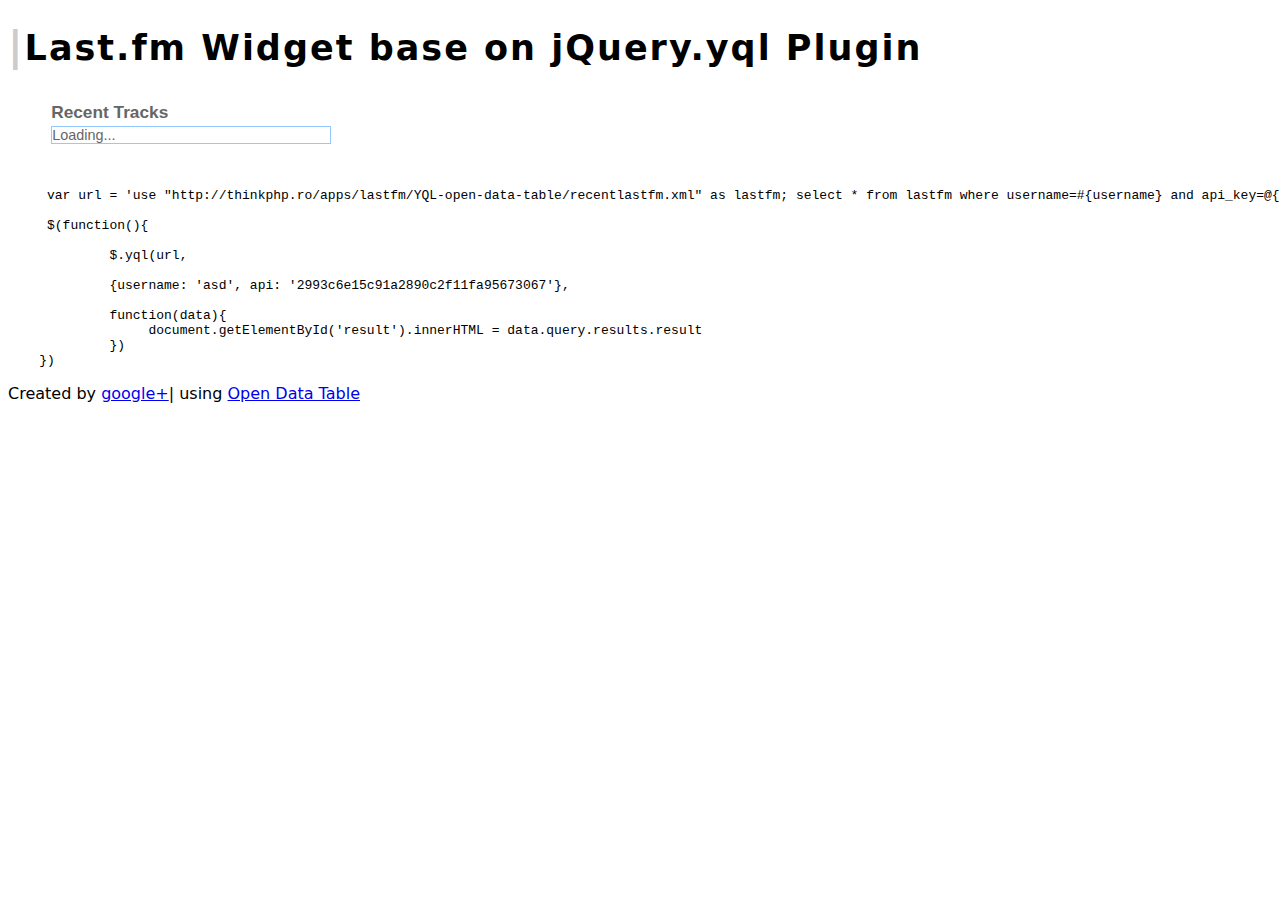
<file: jQuery-YQL/index.html>
<!DOCTYPE HTML PUBLIC "-//W3C//DTD HTML 4.01//EN" "http://www.w3.org/TR/html4/strict.dtd">
<html>
<head>
   <meta http-equiv="Content-Type" content="text/html;charset=UTF-8" />
   <title>Last.fm Badge using YQL Open Data Table and Plugin jQuery.yql</title>
   <link rel="stylesheet" type="text/css" href="lastfm.css" />
   <style type="text/css">
 h1,h2,h3,body { font-family:'gill sans','dejavu sans',verdana,sans-serif; }
   h1 {
      font-weight:bold;
      font-size:35px;
      letter-spacing: 2px;
      color:#000;
      margin-bottom:0;
      position:relative;    
    }
    h1 b {
      color:#ccc;
      font-size: 40px
    }
   </style> 
</head>
<body>
<h1><b>|</b>Last.fm Widget base on jQuery.yql Plugin</h1>
<div class="lastFM">
<div class="lastFMHeader">Recent Tracks</div>
<div id="result" class="lastFMBody recenttracks">Loading...</div>
</div>
   <script type="text/javascript" src="https://www.google.com/jsapi"></script>
   <script type="text/javascript">google.load("jquery", "1.7.1");</script>
   <script type="text/javascript" src="jQuery.yql.js"></script>
   <script type="text/javascript">

         var url = 'use "http://thinkphp.ro/apps/lastfm/YQL-open-data-table/recentlastfm.xml" as lastfm; select * from lastfm where username=#{username} and api_key=#{api}'

         $(function(){

             $.yql(url, 

             {username: 'asd', api: '2993c6e15c91a2890c2f11fa95673067'},

             function(data){
                  document.getElementById('result').innerHTML = data.query.results.result
             })
         }) 

   </script>
<pre><code>
     var url = 'use "http://thinkphp.ro/apps/lastfm/YQL-open-data-table/recentlastfm.xml" as lastfm; select * from lastfm where username=#{username} and api_key=@{api}'

     $(function(){

             $.yql(url, 

             {username: 'asd', api: '2993c6e15c91a2890c2f11fa95673067'},

             function(data){
                  document.getElementById('result').innerHTML = data.query.results.result
             })
    }) 
</code></pre>
<div id="ft"><p>Created by <a href="http://thinkphp.ro/+">google+</a>| using <a href="http://thinkphp.ro/apps/lastfm/YQL-open-data-table/recentlastfm.xml">Open Data Table</a></p></div>
</body>
</html>
</file>
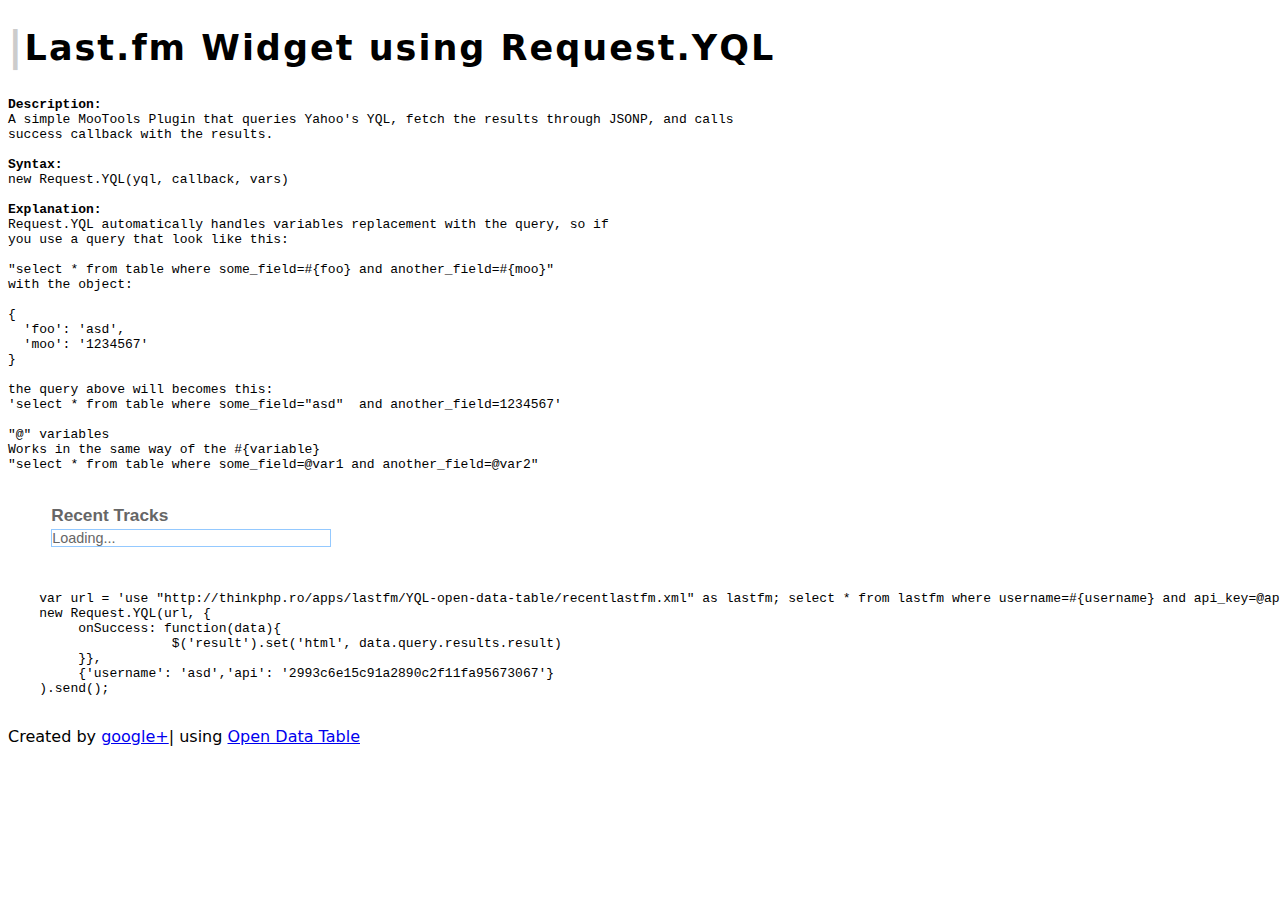
<file: MooTools-YQL/index.html>
<!DOCTYPE HTML PUBLIC "-//W3C//DTD HTML 4.01//EN" "http://www.w3.org/TR/html4/strict.dtd">
<html>
<head>
   <meta http-equiv="Content-Type" content="text/html;charset=UTF-8" />
   <title>Last.fm Badge using using Request.YQL</title>
   <link rel="stylesheet" type="text/css" href="lastfm.css" />
   <style type="text/css">
 h1,h2,h3,body { font-family:'gill sans','dejavu sans',verdana,sans-serif; }
   h1 {
      font-weight:bold;
      font-size:35px;
      letter-spacing: 2px;
      color:#000;
      margin-bottom:0;
      position:relative;    
    }
    h1 b {
      color:#ccc;
      font-size: 40px
    }
   </style> 
</head>
<body>
<h1><b>|</b>Last.fm Widget using Request.YQL</h1>
<pre><code>
<b>Description:</b>
A simple MooTools Plugin that queries Yahoo's YQL, fetch the results through JSONP, and calls 
success callback with the results.

<b>Syntax:</b>
new Request.YQL(yql, callback, vars)

<b>Explanation:</b>
Request.YQL automatically handles variables replacement with the query, so if
you use a query that look like this:

"select * from table where some_field=#{foo} and another_field=#{moo}"
with the object:

{
  'foo': 'asd',
  'moo': '1234567'
}

the query above will becomes this:
'select * from table where some_field="asd"  and another_field=1234567'

"@" variables
Works in the same way of the #{variable}
"select * from table where some_field=@var1 and another_field=@var2"
</code></pre>
<div class="lastFM">
<div class="lastFMHeader">Recent Tracks</div>
<div id="result" class="lastFMBody recenttracks">Loading...</div>
</div>
   <script type="text/javascript" src="https://www.google.com/jsapi"></script>
   <script type="text/javascript">google.load("mootools", "1.4");</script>
   <script type="text/javascript" src="Request.JSONP.js"></script>
   <script type="text/javascript" src="Request.YQL.js"></script>
   <script type="text/javascript">
     (function(){
         var url = 'use "http://thinkphp.ro/apps/lastfm/YQL-open-data-table/recentlastfm.xml" as lastfm; select * from lastfm where username=#{username} and api_key=@api'
         new Request.YQL(url, {
             onSuccess: function(data){
                     $('result').set('html', data.query.results.result)
             }},
             {'username': 'olivboy','api': '2993c6e15c91a2890c2f11fa95673067'}
         ).send();
     })(document.id);
   </script>
<pre><code>
    var url = 'use "http://thinkphp.ro/apps/lastfm/YQL-open-data-table/recentlastfm.xml" as lastfm; select * from lastfm where username=#{username} and api_key=@api'
    new Request.YQL(url, {
         onSuccess: function(data){
                     $('result').set('html', data.query.results.result)
         }},
         {'username': 'asd','api': '2993c6e15c91a2890c2f11fa95673067'}
    ).send();

</code></pre>
<div id="ft"><p>Created by <a href="http://thinkphp.ro/+">google+</a>| using <a href="http://thinkphp.ro/apps/lastfm/YQL-open-data-table/recentlastfm.xml">Open Data Table</a></p></div>
</body>
</html>
</file>
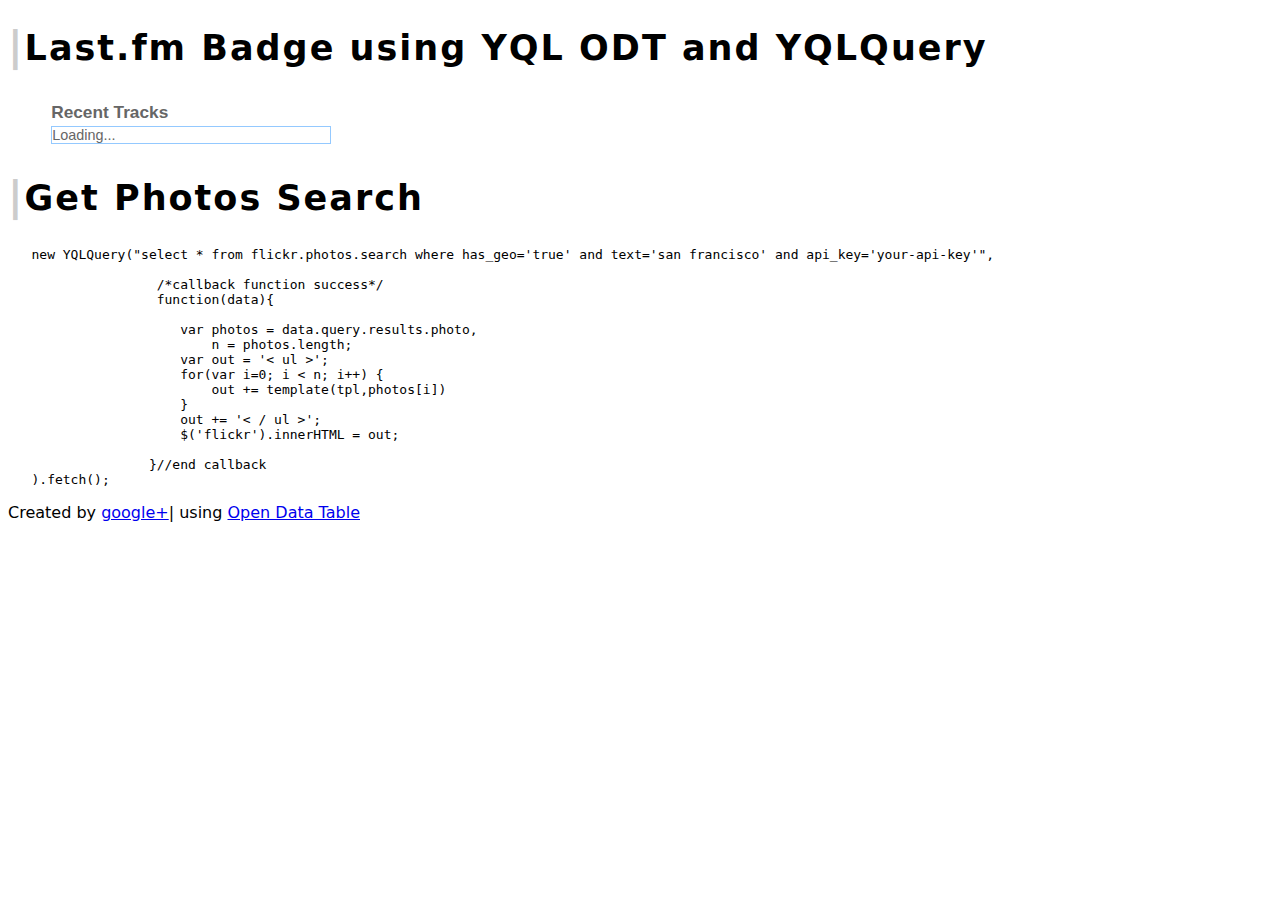
<file: yqlquery/index.html>
<!DOCTYPE HTML PUBLIC "-//W3C//DTD HTML 4.01//EN" "http://www.w3.org/TR/html4/strict.dtd">
<html>
<head>
   <meta http-equiv="Content-Type" content="text/html;charset=UTF-8" />
   <title>Last.fm Badge using YQL Open Data Table and YQLQuery</title>
   <link rel="stylesheet" type="text/css" href="lastfm.css" />
   <style type="text/css">
 h1,h2,h3,body { font-family:'gill sans','dejavu sans',verdana,sans-serif; }
   h1 {
      font-weight:bold;
      font-size:35px;
      letter-spacing: 2px;
      color:#000;
      margin-bottom:0;
      position:relative;    
    }
    h1 b {
      color:#ccc;
      font-size: 40px
    }

    #flickr ul{width: 400px;}
    #flickr  ul li{display: inline;}
    #flickr  h1{font-size: 30px;margin: 10px}
   </style> 
</head>
<body>
<h1><b>|</b>Last.fm Badge using YQL ODT and YQLQuery </h1>

<div class="lastFM">
<div class="lastFMHeader">Recent Tracks</div>
<div id="result" class="lastFMBody recenttracks">Loading...</div>
</div>

<h1><b>|</b>Get Photos Search</h1>
<div id="flickr"></div>

   <script type="text/javascript">!function(win){var template = function(tmp,o){ return tmp.replace((RegExp("{([^{}]*)}","gi")), function(tag,p){return o[p];});};win['template'] = template;}(this);</script>
   <script type="text/javascript" src="yqlquery.js"></script>
   <script type="text/javascript">

         //get lastfm
         var username = 'yelf';
 
         function callback(data) {
                  document.getElementById('result').innerHTML = data.query.results.result;
         } 

         var yql = 'use "http://thinkphp.ro/apps/lastfm/YQL-open-data-table/recentlastfm.xml" as lastfm;select * from lastfm where username="'+ username +'" and api_key="2993c6e15c91a2890c2f11fa95673067"';

         new YQLQuery(yql,callback).fetch()

        //get flickr photos search
        var $ = function(id) {return document.getElementById(id);},
            tpl = "<li><a href='http://www.flickr.com/photos/{owner}/{id}' target='_blank'><img src='http://farm{farm}.static.flickr.com/{server}/{id}_{secret}.jpg' alt='{title}' width='75' height='75'/></a></li>",
            flickryql = "select * from flickr.photos.search where has_geo='true' and text='san francisco' and api_key='e407090ddb7d7c7c36e0a0474289ec74'"

         new YQLQuery(flickryql, function(data){

                      var photos = data.query.results.photo,
                          n = photos.length;

                      var out = '<ul>';

                      for(var i=0; i<n; i++) {

                          out += template(tpl,photos[i])
                      }  

                      out += '</ul>';
                      $('flickr').innerHTML = out;  
         }).fetch();

   </script>
<pre><code>
   new YQLQuery("select * from flickr.photos.search where has_geo='true' and text='san francisco' and api_key='your-api-key'",
   
                   /*callback function success*/
                   function(data){

                      var photos = data.query.results.photo,
                          n = photos.length;
                      var out = '< ul >';
                      for(var i=0; i < n; i++) {
                          out += template(tpl,photos[i])
                      }  
                      out += '< / ul >';
                      $('flickr').innerHTML = out; 

                  }//end callback
   ).fetch();
</code></pre>
<div id="ft"><p>Created by <a href="http://thinkphp.ro/+">google+</a>| using <a href="http://thinkphp.ro/apps/lastfm/YQL-open-data-table/recentlastfm.xml">Open Data Table</a></p></div>
</body>
</html>
</file>
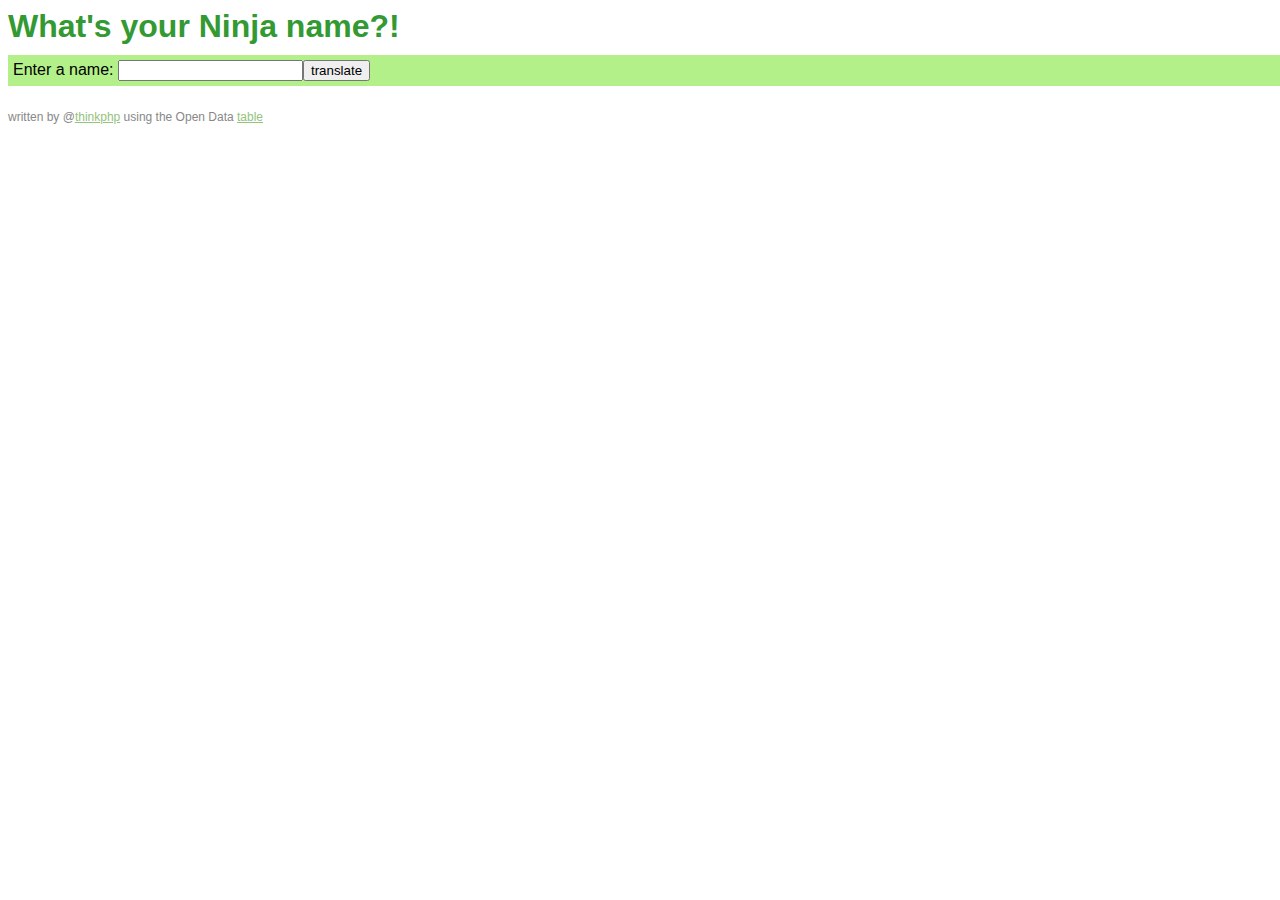
<file: YQLCache/demos/ninjaname/index.html>
<!DOCTYPE HTML PUBLIC "-//W3C//DTD HTML 4.01//EN" "http://www.w3.org/TR/html4/strict.dtd">
<html>
<head>
<meta http-equiv="content-type" content="text/html;charset=utf-8"/>
<title>What's your Ninja name?!</title>
<link rel="stylesheet" href="http://yui.yahooapis.com/2.7.0/build/reset-fonts-grids/reset-fonts-grids.css" type="text/css">
<link rel="stylesheet" href="http://yui.yahooapis.com/2.7.0/build/base/base.css" type="text/css">
<style type="text/css">
html,body{font-family: georgia,helvetica,arial,sans-serif;}
h1{ font-size:200%; margin:0; padding-bottom:10px; color:#393;}
form{background:#b4f08a;padding: 5px;-moz-box-shadow:5px 5px 7px rgba(33, 33, 33, 0.7);width: 100%}
#result {font-size: 50px;margin: 20px}
#ft{font-size:80%;color:#888;text-align:left;margin:2em 0;font-size: 12px}
#ft p a{color:#93C37D;}
</style>
</head>
<body>
<div id="doc" class="yui-t7">
   <div id="hd" role="banner"><h1>What's your Ninja name?!</h1></div>
   <div id="bd" role="main">
	<div class="yui-g">
         <form id="f" name="f">
         <label for="user">Enter a name: </label><input type="text" id="user" value=""/><input type="submit" value="translate">
         </form>  
         <div id="result"></div>
	</div>
	</div>
<div id="ft"><p>written by @<a href="http://twitter.com/thinkphp">thinkphp</a> using the Open Data <a href="http://thinkphp.ro/apps/YQL/ninjaname/ninjanames.table.xml">table</a></p></div>
</div>
<script type="text/javascript" src="yqlcache-min.js"></script>
<script type="text/javascript">
var ninjaname = function(){
    var r,
        f;
    function init(){
              r = document.getElementById('result');  
              f = document.getElementById('f');
              f.onsubmit = function() {
                  r.innerHTML = '<span id=\'loading\'>(Loading&hellip)</span>';  
                  var user = document.getElementById('user').value;
                  var endpoint = "http://query.yahooapis.com/v1/public/yql?q=";
                  var yql = 'use \'http://thinkphp.ro/apps/YQL/ninjaname/ninjanames.table.xml\' as ninja; select * from ninja where name="'+ user +'"';
                  yqlcache.get({
                      yql: yql,
                      id: 'ninja_' + user,
                      cacheage: (120*60*60),
                      callback: function(o) {
                            if(window.console) {console.log(o);}
                            var o = o.data; 
                            var l = document.getElementById('loading');  
                                l.parentNode.removeChild(l);
                                if(r.firstChild) {var f = r.firstChild;}
                                if(f) {f.parentNode.removeChild(f);}
                                var newDiv = document.createElement('div');
                                    newDiv.innerHTML =  o.translated.ninjaname;
                                    r.appendChild(newDiv);

                      }
                  });

                return false;
              }
    }
   return {init: init};
}();
ninjaname.init();
</script>
</body>
</html>
</file>
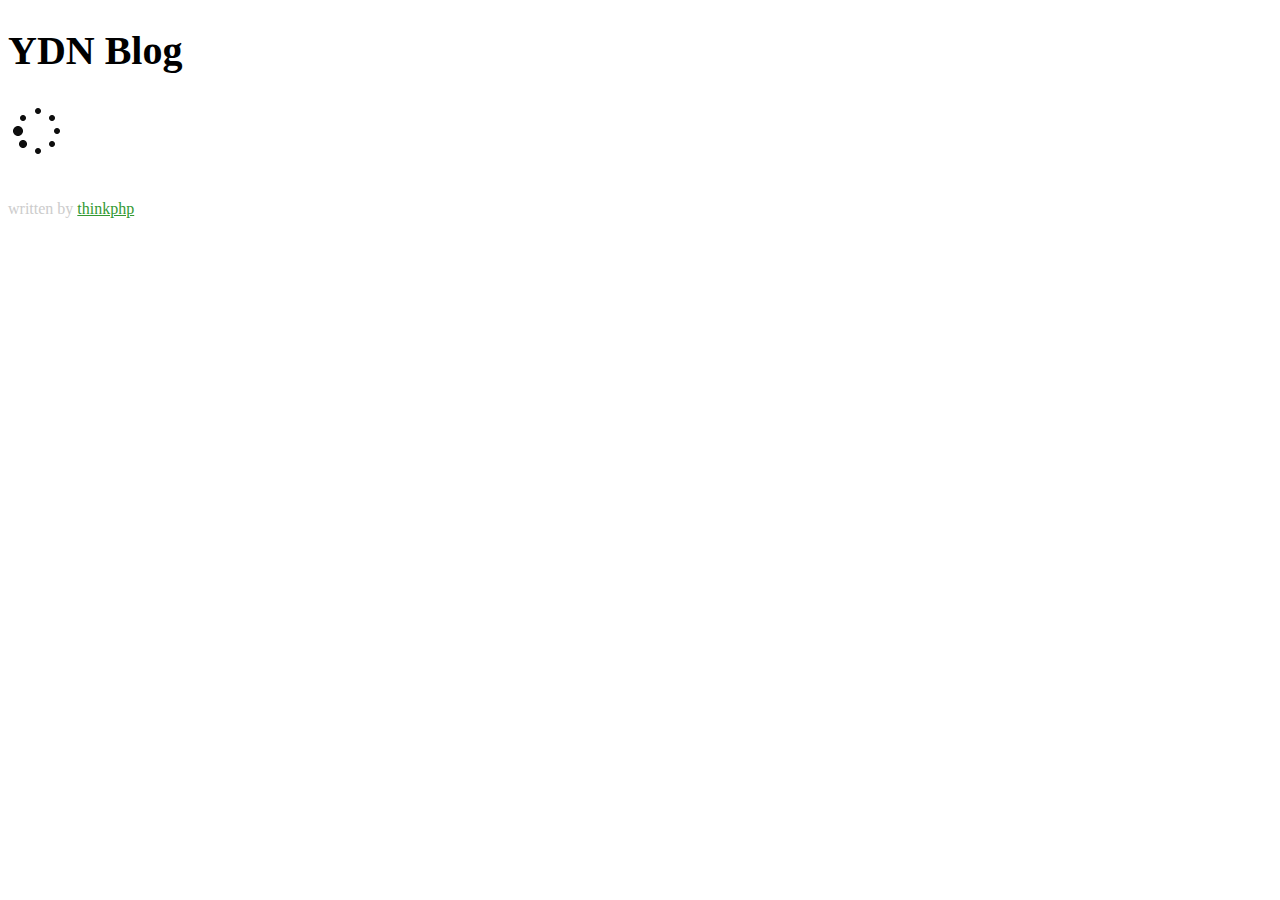
<file: YQLCache/demos/json-p-x/ydn/index.html>
<!DOCTYPE HTML PUBLIC "-//W3C//DTD HTML 4.01//EN" "http://www.w3.org/TR/html4/strict.dtd">
<html>
<head>
   <title>Yahoo Developer Network Blog</title>
   <link rel="stylesheet" href="http://yui.yahooapis.com/2.8.0r4/build/reset-fonts-grids/reset-fonts-grids.css" type="text/css">
   <link rel="stylesheet" href="http://yui.yahooapis.com/2.7.0/build/base/base.css" type="text/css">
   <style type="text/css">
#ft {margin-top: 40px}
#ft p{color:#ccc;text-align: left;}
#ft p a{color:#393;text-decoration: underline}
#hd h1{font-size: 40px}
a {color:#16387C;text-decoration:none;}

#ydn-blog-features {
    overflow: hidden;
}
#ydn-blog-features .big-features, #ydn-blog-features .small-features {
    overflow: hidden;
    margin-bottom: 18px;
}
#ydn-blog-features .big-features .article {
    float: left;
    width: 321px;
    margin-right: 12px;
}
#ydn-blog-features .small-features .article {
    float: left;
    width: 210px;
    margin-right: 12px;
}
#ydn-blog-features div div.article.last {
    margin-right: 0;
}
#ydn-blog-features  a.feature-image {
    display: block;
    overflow: hidden;
    text-align: center;
    margin-bottom: 12px;
}
#ydn-blog-features .big-features .feature-image {
    width: 321px;
    height: 65px;
}
#ydn-blog-features .small-features .feature-image {
    width: 210px;
    height: 85px;
}
#ydn-blog-features .feature-image img {
    min-width: 100%;
}
.small-features h1 {
    font-size: 115%;
    line-height: 110%;
}
#ydn-blog-features h1,
#ydn-blog-features .dateline,
#ydn-blog-features .entry-summary {
    padding-left: 6px;
    padding-right: 6px;
}
   </style>
</head>
<body>
<div id="doc" class="yui-t7">
   <div id="hd" role="banner"><h1>YDN Blog</h1></div>
   <div id="bd" role="main">
	<div class="yui-g" id="ydn"><img src="ajax-loader.gif" alt="loader" /></div>
	</div>
   <div id="ft" role="contentinfo"><p>written by <a href="http://twitter.com/thinkphp">thinkphp</a></p></div>
</div>
<script type="text/javascript" src="yqlcache.js"></script>
<script type="text/javascript">
yqlcache.get({
    yql: 'select * from html where url="http://developer.yahoo.com/blogs/ydn/" and xpath="//div[@id=\'ydn-blog-features\']"',
    id:'ydnn',
    cacheage: (1*60*1000),
    callback: function(o) {
         if(window.console) {console.log(o);}
         document.getElementById('ydn').innerHTML = o.data;
    }
});
</script>
</body>
</html>
</file>
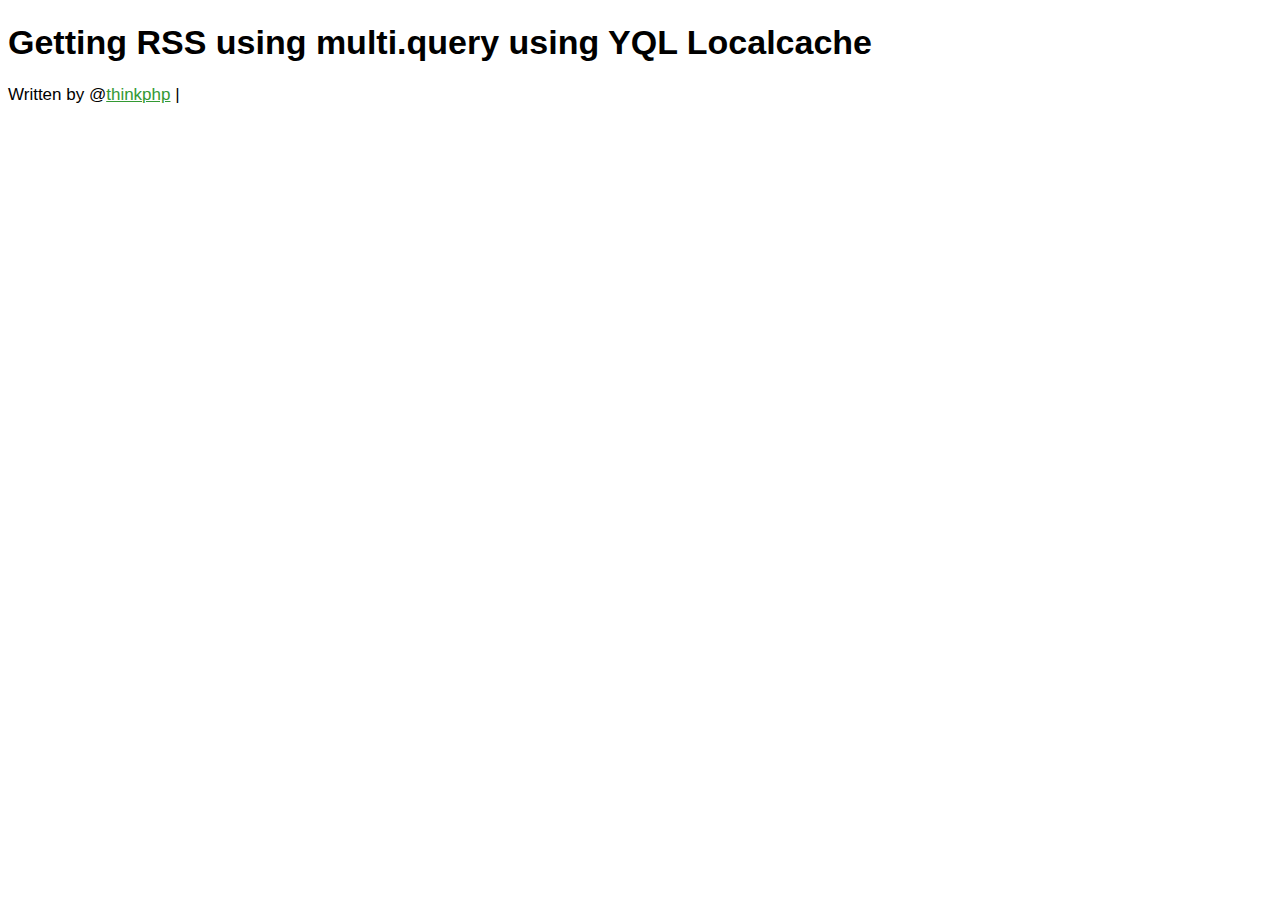
<file: YQLCache/demos/rss/multi.query/index.html>
<!DOCTYPE HTML PUBLIC "-//W3C//DTD HTML 4.01//EN" "http://www.w3.org/TR/html4/strict.dtd">
<html>
<head>
   <title>multi.query using yqlcache</title>
   <link rel="stylesheet" href="http://yui.yahooapis.com/2.8.0r4/build/reset-fonts-grids/reset-fonts-grids.css" type="text/css">
   <link rel="stylesheet" href="http://yui.yahooapis.com/2.7.0/build/base/base.css" type="text/css">
   <style type="text/css">
   html,body{font-family: georgia,verdana,sans-serif;font-size: 17px}
   h1{font-size: 200%;}
   h2{background: none repeat scroll 0 0 #21B964;padding: 4px;color:#fff}
   a{color: #393}
   </style>
</head>
<body>
<div id="doc" class="yui-t7">
   <div id="hd" role="banner"><h1>Getting RSS using multi.query using YQL Localcache</h1></div>
   <div id="bd" role="main">
	    <div class="yui-gb">
        <div class="yui-u first" id="rsszakas">
        </div>
        <div class="yui-u" id="rssheilmann">
        </div>
        <div class="yui-u" id="rssajaxian">
        </div>
    </div>
</div>
<div id="ft" role="contentinfo"><p>Written by @<a href="http://twitter.com/thinkphp">thinkphp</a> | <span id="status"></span></p></div>
</div>

<script type="text/javascript" src="yqlcache.js"></script>
<script type="text/javascript">
 var YQL = 'select * from query.multi where '+
           'queries="select channel.item.title,channel.item.link from xml where url=\'http://feeds.feedburner.com/chrisheilmann?format=xml\'; '+
                    'select title,link from rss where url=\'http://feeds.feedburner.com/nczonline\'; '+
                    'select title,link from rss where url=\'http://feeds.feedburner.com/ajaxian\' limit 7"';
yqlcache.get({
    yql: YQL,
    id: 'multirsss',
    cacheage: (60*60*1000),
    callback: function(resp) {
        if(window.console) {console.log(resp);}
        document.getElementById('status').innerHTML = 'Status: <strong>' + resp.type + '</strong>'; 
        var results = resp.data.results;
        if(results[0]) {            
           var res = results[0].rss, all = res.length, out = '<h2>wait-till-i.com RSS</h2><ul>'; 
           for(var i=0;i<all;i++) {
               out += '<li><a href="'+res[i].channel.item.link+'">'+res[i].channel.item.title+'</a></li>';    
           } 
           out += '</ul>';
           document.getElementById('rssheilmann').innerHTML = out;
        }
        if(results[1]) {
           var res = results[1].item, all = res.length, out = '<h2>nczonline.com RSS</h2><ul>'; 
           for(var i=0;i<all;i++) {
               out += '<li><a href="'+res[i].link+'">'+res[i].title+'</a></li>';    
           } 
           out += '</ul>';
           document.getElementById('rsszakas').innerHTML = out;
        }
        if(results[2]) {
           var res = results[2].item, all = res.length, out = '<h2>Ajaxian.com RSS</h2><ul>'; 
           for(var i=0;i<all;i++) {
               out += '<li><a href="'+res[i].link+'">'+res[i].title+'</a></li>';    
           } 
           out += '</ul>';
           document.getElementById('rssajaxian').innerHTML = out;
        } 
    } 
});
</script>
</body>
</html>
</file>
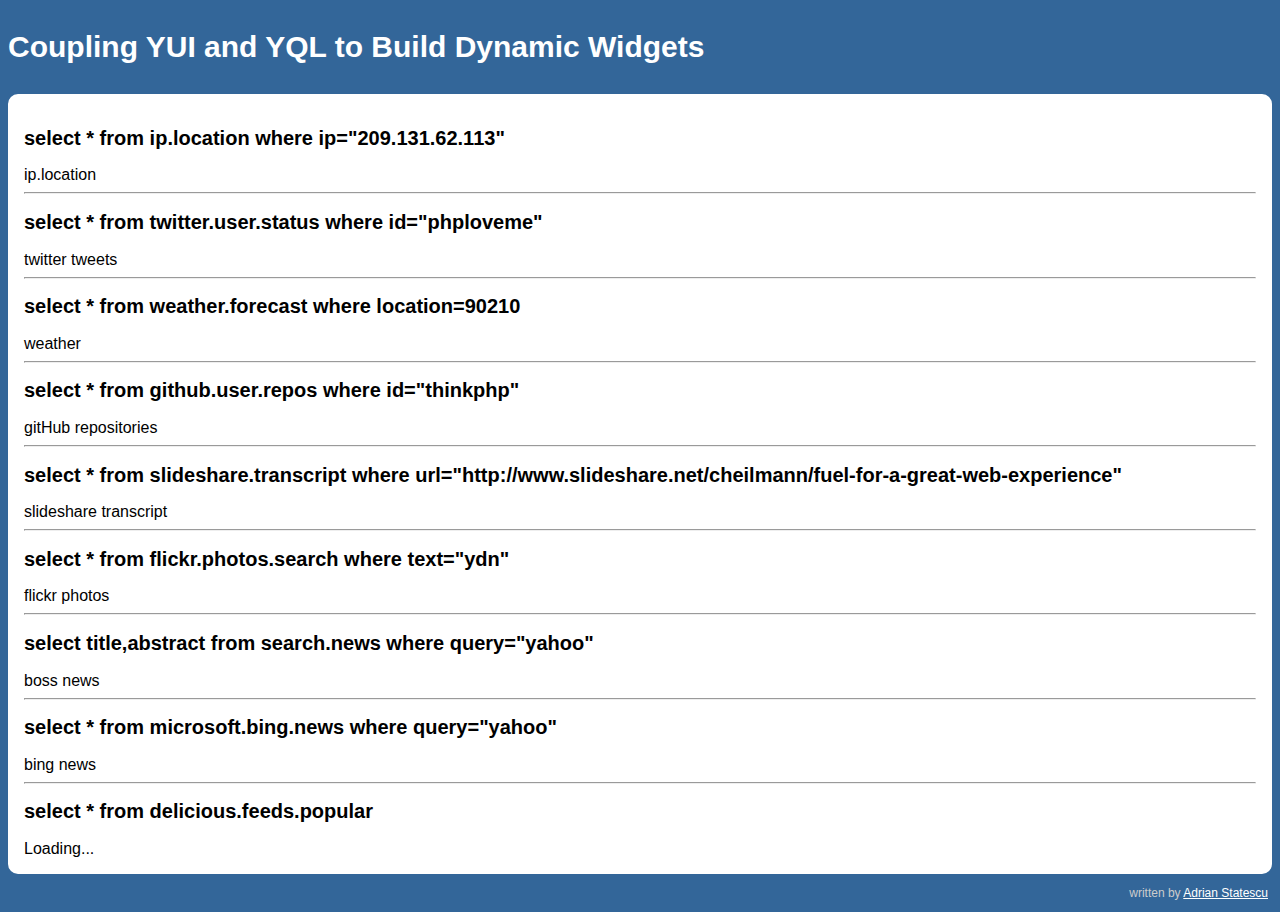
<file: js-yqlWidget/yqlWidget.html>
<!DOCTYPE HTML PUBLIC "-//W3C//DTD HTML 4.01//EN" "http://www.w3.org/TR/html4/strict.dtd">
<html xmlns="http://www.w3.org/1999/xhtml" xml:lang="en" lang="en">
<head>
   <meta http-equiv="Content-Type" content="text/html;charset=UTF-8" />
   <title>yqlWidget</title>
   <link rel="stylesheet" href="http://yui.yahooapis.com/2.7.0/build/reset-fonts-grids/reset-fonts-grids.css" type="text/css">
   <style>
    html,body{background:#369;color:#000;font-family: arial,sans-serif,tohama}

    #hd h1{color:#fff;text-decoration: none;font-size: 30px;padding: 10px 10px 10px 0px;font-weight: bold} 

    #bd{background:#fff;border:1em solid #fff;border-radius: 10px;-moz-border-radius: 10px;-webkit-border-radius: 10px;}

    div.imgCnt{ border: 1px solid rgb(96, 96, 96); margin: 5px 5px 5px 0pt; float: left; background-color: rgb(241, 241, 241); }

    div.imgCnt img{ border:0; margin:5px; }

    h2{font-weight: bold;font-size: 20px}

    em {font-style: oblique}

    #ft {color: #ccc;font-size: 12px;margin: 4px;text-align: right}

    #ft a{color: #fff}
   </style>

</head>
<body>
<div id="doc" class="yui-t7">
   <div id="hd" role="banner"><h1>Coupling YUI and YQL to Build Dynamic Widgets</h1></div>
   <div id="bd" role="main">
	<div class="yui-g">

                  <h2>select * from ip.location where ip="209.131.62.113"</h2>
                  <div id="widgetContainer1">ip.location</div><hr/>
                  <h2>select * from twitter.user.status where id="phploveme"</h2>
                  <div id="widgetContainer2">twitter tweets</div><hr/>
                  <h2>select * from weather.forecast where location=90210</h2>
                  <div id="widgetContainer3">weather</div><hr/>
                  <h2>select * from github.user.repos where id="thinkphp"</h2>
                  <div id="widgetContainer4">gitHub repositories</div><hr/>
                  <h2>select * from slideshare.transcript where url="http://www.slideshare.net/cheilmann/fuel-for-a-great-web-experience"</h2>
                  <div id="widgetContainer5">slideshare transcript</div><hr/>
                  <h2>select * from flickr.photos.search where text="ydn"</h2>
                  <div id="widgetContainer6">flickr photos</div><hr style='clear:both'>
                  <h2>select title,abstract from search.news where query="yahoo"</h2>
                  <div id="widgetContainer7">boss news</div><hr/>
                  <h2>select * from microsoft.bing.news where query="yahoo"</h2>
                  <div id="widgetContainer8">bing news</div><hr/>
                  <h2>select * from delicious.feeds.popular</h2>
                  <div id="widgetContainer9">most popular del.icio.us</div>
	</div>

	</div>
   <div id="ft" role="contentinfo"><p>written by <a href="http://thinkphp.ro">Adrian Statescu</a></p></div>
</div>
<script type="text/javascript" src="yqlWidget.js"></script>
<script type="text/javascript">

          var config = {'debug' : true};

          //ip.location
          var format1 = '<div><span>ip: {Ip}</span><br/><span>Country Code: {CountryCode}</span><br/><span>Country Name: {CountryName}</span><br/><span>Region Name: {RegionName}</span><br/><span>Latitude: {Latitude}</span><br/><span>Longitude: {Longitude}</span></div>';

          var yqlQuery1 = 'select * from ip.location where ip="209.131.62.113"';

          var insertEl1 = 'widgetContainer1';

          //twitter
          var format2 = '<div><span>{content}</span><br/></div>';

          var yqlQuery2 = 'select * from twitter.user.status where id="phploveme"';

          var insertEl2 = 'widgetContainer2';

          //weather
          var format3 = '<div><span>{item.description}</span><br/></div>';

          var yqlQuery3 = 'select * from weather.forecast where location=90210';

          var insertEl3 = 'widgetContainer3';

          //gitHub
          var format4 = '<div><span><strong>{name}</strong></span> - <span><em>{description}</em></span><br/></div>';
          var yqlQuery4 = 'select * from github.user.repos where id="thinkphp"';
          var insertEl4 = 'widgetContainer4';

          //slideshare
          var format5 = '<div><span>{p}</span><br/></div>';
          var yqlQuery5 = 'select * from slideshare.transcript where url="http://www.slideshare.net/cheilmann/fuel-for-a-great-web-experience"';
          var insertEl5 = 'widgetContainer5';

          //flickr
          var format6 = '<div class="imgCnt"><a href="http://www.flickr.com/photos/{owner}/{id}/" target="_blank"><img src="http://farm3.static.flickr.com/{server}/{id}_{secret}.jpg?v=0" width="80" height="80" /></a></div>';
          var yqlQuery6 = 'select * from flickr.photos.search where text="ydn"';
          var insertEl6 = 'widgetContainer6';

          //search news
          var format7 = '<div><em>{title}</em></div>';
          var yqlQuery7 = 'select title,abstract from search.news where query="yahoo"';
          var insertEl7 = 'widgetContainer7';

          //bing search (Microsoft)
          var format8 = '<div><strong>{Title}</strong> <em>{Date}</em></div>';
          var yqlQuery8 = 'select * from microsoft.bing.news where query="yahoo"';
          var insertEl8 = 'widgetContainer8';

          //bing search (del.icio.us)
          var format9 = '<div><a href="{link}">{title}</a></div>';
          var yqlQuery9 = 'select * from delicious.feeds.popular';
          var insertEl9 = 'widgetContainer9';

              yqlWidget.push(yqlQuery1,config,format1,insertEl1);
              yqlWidget.push(yqlQuery2,config,format2,insertEl2);
              yqlWidget.push(yqlQuery3,config,format3,insertEl3);
              yqlWidget.push(yqlQuery4,config,format4,insertEl4,'repositories.repository');
              yqlWidget.push(yqlQuery5,config,format5,insertEl5,'item.transcript.ol.li');
              yqlWidget.push(yqlQuery6,config,format6,insertEl6);
              yqlWidget.push(yqlQuery7,config,format7,insertEl7);
              yqlWidget.push(yqlQuery8,config,format8,insertEl8);
              yqlWidget.push(yqlQuery9,config,format9,insertEl9);
              yqlWidget.render();
</script>
</body>
</html>
</file>
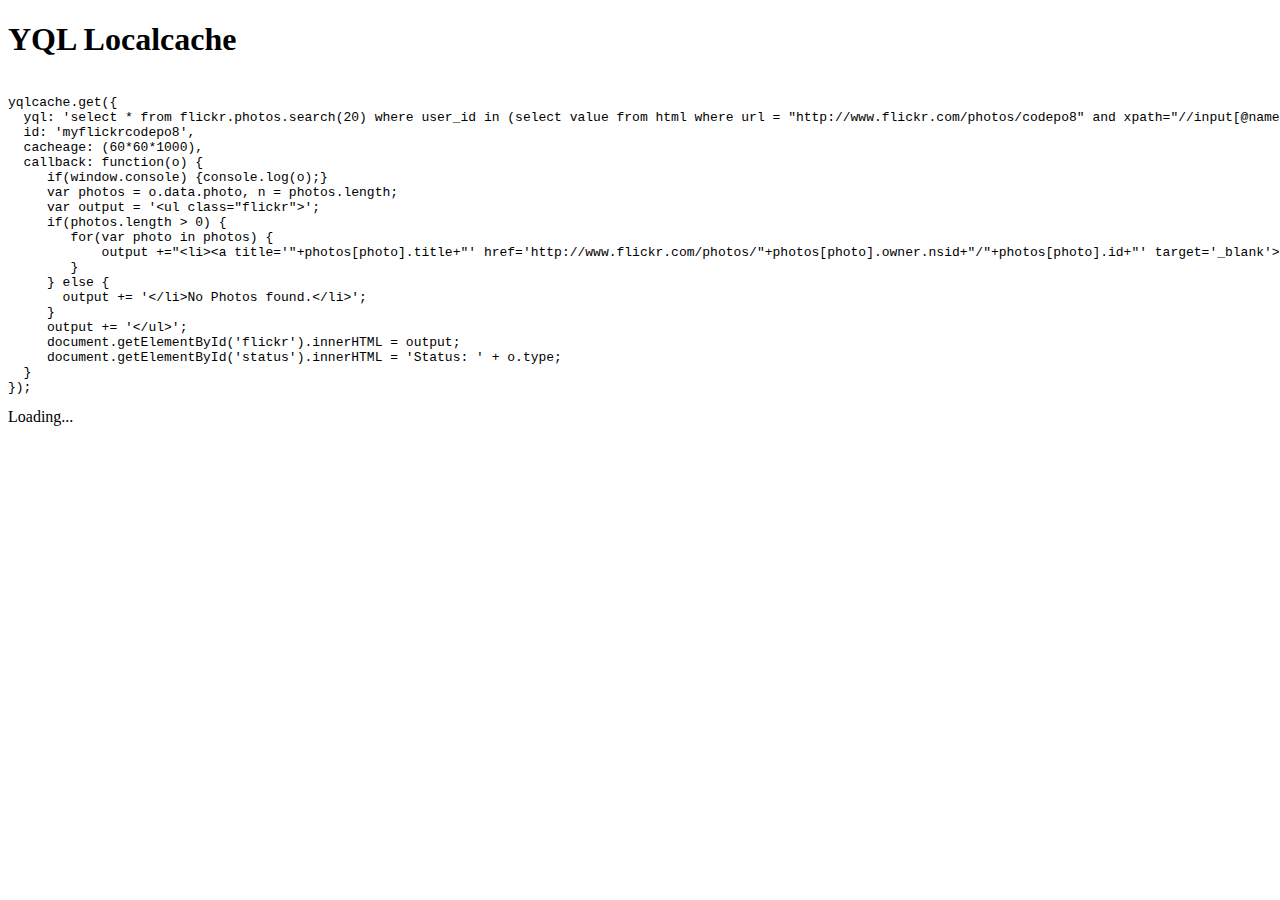
<file: YQLCache/demos/flickr/getFlickr.html>
<!DOCTYPE HTML PUBLIC "-//W3C//DTD HTML 4.01//EN" "http://www.w3.org/TR/html4/strict.dtd">
<html>
<head>
<meta http-equiv="Content-Type" content="text/html;charset=UTF-8" />
<title>Get Flickr</title>
<style type="text/css">
    .flickr{
      margin:1em 0;padding:0;overflow:hidden;list-style:none;
    }
    .flickr li{
      float:left;padding:5px;background:#eee;
      border:1px solid #999;margin-right:5px;
      list-style:none;
    }
</style>
</head>
<body>
<h1>YQL Localcache</h1>
<div id="status"></div>
<pre><code>
yqlcache.get({
  yql: 'select * from flickr.photos.search(20) where user_id in (select value from html where url = "http://www.flickr.com/photos/codepo8" and xpath="//input[@name=\'w\']")',
  id: 'myflickrcodepo8',
  cacheage: (60*60*1000),
  callback: function(o) { 
     if(window.console) {console.log(o);}
     var photos = o.data.photo, n = photos.length;
     var output = '&lt;ul class="flickr"&gt;';
     if(photos.length > 0) {
        for(var photo in photos) {
            output +="&lt;li&gt;&lt;a title='"+photos[photo].title+"' href='http://www.flickr.com/photos/"+photos[photo].owner.nsid+"/"+photos[photo].id+"' target='_blank'&gt;&lt;img src='http://farm"+photos[photo].farm+".static.flickr.com/"+photos[photo].server+"/"+photos[photo].id+"_"+photos[photo].secret+".jpg' alt='"+photos[photo].title+"' width='75' height='75'/&gt;&lt;/a&gt;&lt;/li&gt;";
        }
     } else {
       output += '&lt;/li&gt;No Photos found.&lt;/li&gt;';
     }
     output += '&lt;/ul&gt;';
     document.getElementById('flickr').innerHTML = output; 
     document.getElementById('status').innerHTML = 'Status: ' + o.type;
  }
});
</code></pre>
<div id="status"></div>
<div id="flickr">Loading...</div>
<script type="text/javascript" src="yqlcache-min.js"></script>
<script type="text/javascript">
yqlcache.get({
  yql: 'select * from flickr.photos.search(20) where user_id in (select value from html where url = "http://www.flickr.com/photos/codepo8" and xpath="//input[@name=\'w\']")',
  id: 'myflickrcodepo8',
  cacheage: (60*60*1000),
  callback: function(o) { 
     if(window.console) {console.log(o);}
     var photos = o.data.photo, n = photos.length;
     var output = '<ul class="flickr">';
     if(photos.length > 0) {
        for(var photo in photos) {
            output +="<li><a title='"+photos[photo].title+"' href='http://www.flickr.com/photos/"+photos[photo].owner+"/"+photos[photo].id+"' target='_blank'><img src='http://farm"+photos[photo].farm+".static.flickr.com/"+photos[photo].server+"/"+photos[photo].id+"_"+photos[photo].secret+".jpg' alt='"+photos[photo].title+"' width='75' height='75'/></a></li>";
        }
     } else {
       output += '</li>No Photos found.</li>';
     }
     output += '</ul>';
     document.getElementById('flickr').innerHTML = output;    
     document.getElementById('status').innerHTML = 'Status: ' + o.type;
  }
});
</script>
</body>
</html>
</file>
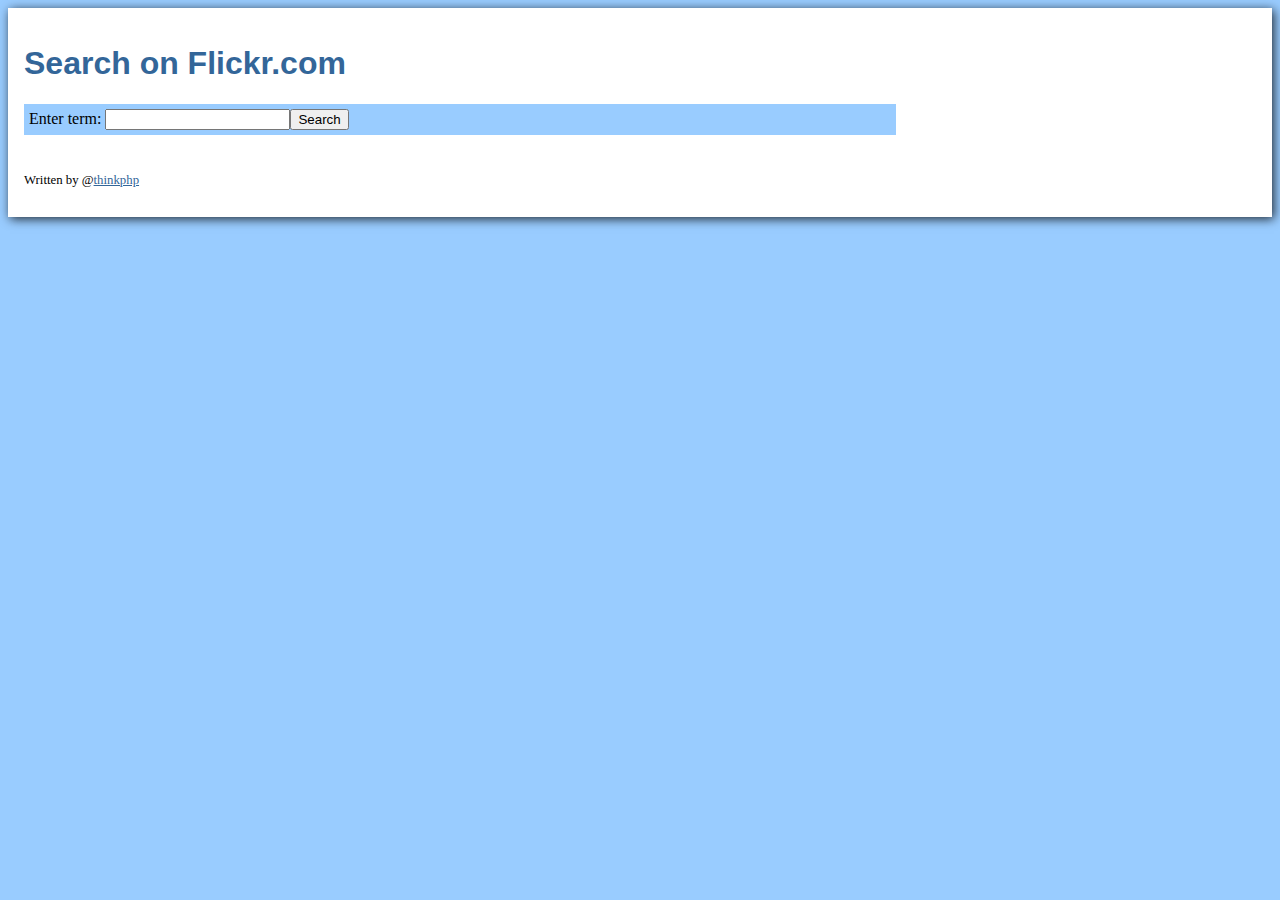
<file: YQLCache/demos/flickr/search-on-flickr.html>
<!DOCTYPE HTML PUBLIC "-//W3C//DTD HTML 4.01//EN" "http://www.w3.org/TR/html4/strict.dtd">
<html>
<head>
   <title>Search on Flickr.com</title>
   <link rel="stylesheet" href="http://yui.yahooapis.com/2.8.0r4/build/reset-fonts-grids/reset-fonts-grids.css" type="text/css">
   <link rel="stylesheet" href="http://yui.yahooapis.com/2.7.0/build/base/base.css" type="text/css">
   <style type="text/css">
  html,body{background:#9cf;color:#000}
  #doc{background:#fff;border:1em solid #fff; -moz-box-shadow:2px 2px 10px rgba(0,0,0,.8);  -webkit-box-shadow:2px 2px 10px rgba(0,0,0,.8)  }
  #ft{font-size:80%;margin-top:3em;text-align:left;}
  h1,h2{font-family:"arial rounded mt bold",arial,sans-serif}
  h1{color:#369;font-size:200%}
  a{color:#369;}
  #result{margin-top: 10px}
  form{background:#9cf;padding: 5px;-moz-box-shadow:5px 5px 7px rgba(33, 33, 33, 0.7);width: 70%}
  ul{width: 400px;}
  ul li{display: inline;}
   </style>
</head>
<body>
<div id="doc" class="yui-t7">
   <div id="hd" role="banner"><h1>Search on Flickr.com</h1></div>
   <div id="bd" role="main">
	<div class="yui-g">

         <form id="f" name="f">
         <label for="username">Enter term: </label><input type="text" id="term" value=""/><input type="submit" value="Search">
         </form>  
         <div id="result"></div>

	</div>
	</div>
   <div id="ft" role="contentinfo"><p>Written by @<a href="http://twitter.com/thinkphp">thinkphp</a></p></div>
</div>
<script type="text/javascript" src="yqlcache-min.js"></script>
<script type="text/javascript">
var f = document.getElementsByTagName('form')[0];
    f.onsubmit = function() {
    var term = document.getElementById('term').value;
    if(!term) {return false;}
    document.getElementById('result').innerHTML = 'Loading...';
yqlcache.get({
  yql: 'select * from flickr.photos.search(20) where has_geo="true" and text="'+ term + '"',
  id: 'search_' + term,
  cacheage: (10*60*3600),
  callback: function(resp) {
       if(window.console) {console.log(resp);}
       var photo = resp.data.photo, n = photo.length;
       var output = '<ul>';
       for(var i=0;i<n;i++) {
             output +="<li><a title='" + photo[i].title + "' href='http://www.flickr.com/photos/"+photo[i].owner+"/"+
                      photo[i].id + "' ><img src='http://farm"+photo[i].farm + ".static.flickr.com/"+
                      photo[i].server + "/"+photo[i].id+"_"+photo[i].secret+".jpg' alt='" + photo[i].title+"' width='75' height='75'/></a></li>";
       }
       output += '</ul>';
       document.getElementById('result').innerHTML = output;
  } 
});
return false;
}//end handler for submit
</script>
</body>
</html>
</file>
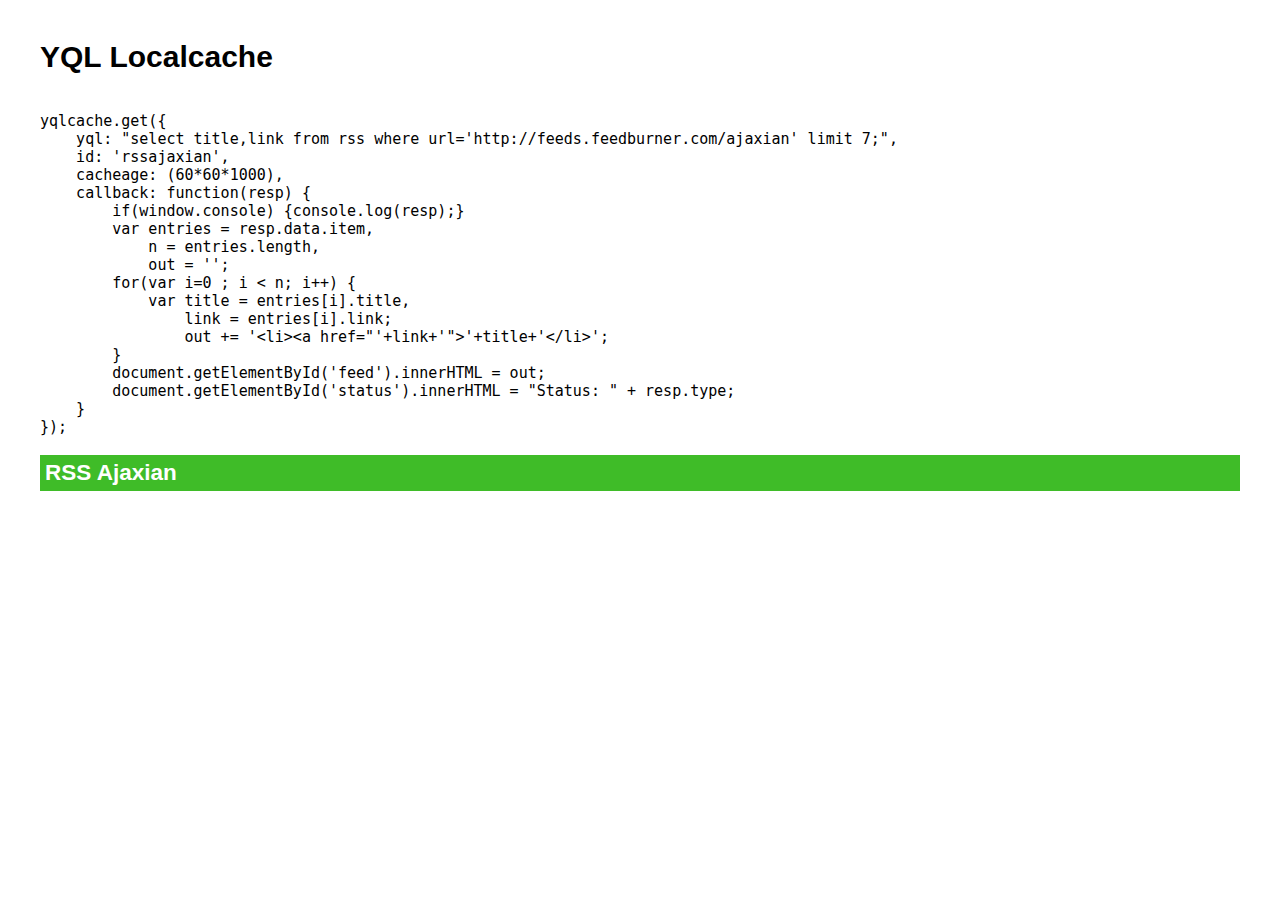
<file: YQLCache/demos/rss/ajaxian.html>
<!DOCTYPE HTML PUBLIC "-//W3C//DTD HTML 4.01//EN" "http://www.w3.org/TR/html4/strict.dtd">
<html>
<head>
<meta http-equiv="Content-Type" content="text/html;charset=UTF-8" />
<title>Get RSS using yqlcache</title>
<style type="text/css">
html,body{font-family: georgia, verdana, sans-serif;font-size: 15px;margin: 20px}
ul,ul li{margin:0;padding:0;list-style:square;}
h2{background: #3fbc28;color: #fff;padding: 5px}
ul li {padding: 4px}
ul li a {color: #0b2207}
</style>
</head>
<body>
<h1>YQL Localcache</h1>
<div id="status"></div>
<pre><code>
yqlcache.get({
    yql: "select title,link from rss where url='http://feeds.feedburner.com/ajaxian' limit 7;",
    id: 'rssajaxian',
    cacheage: (60*60*1000),
    callback: function(resp) {
        if(window.console) {console.log(resp);}
        var entries = resp.data.item,
            n = entries.length,
            out = ''; 
        for(var i=0 ; i < n; i++) {
            var title = entries[i].title,
                link = entries[i].link;
                out += '&lt;li&gt;&lt;a href="'+link+'"&gt;'+title+'&lt;/li&gt;';
        }
        document.getElementById('feed').innerHTML = out; 
        document.getElementById('status').innerHTML = "Status: " + resp.type; 
    } 
});
</code></pre>
<div id="status"></div>
<h2>RSS Ajaxian</h2>
<ul id="feed"></ul>
<script type="text/javascript" src="yqlcache-min.js"></script>
<script type="text/javascript">
yqlcache.get({
    yql: "select title,link from rss where url='http://feeds.feedburner.com/ajaxian' limit 7;",
    id: 'rssajaxian',
    cacheage: (60*60*1000),
    callback: function(resp) {
        if(window.console) {console.log(resp);}
        var entries = resp.data.item,
            n = entries.length,
            out = ''; 
        for(var i=0 ; i < n; i++) {
            var title = entries[i].title,
                link = entries[i].link;
                out += '<li><a href="'+link+'">'+title+'</li>';
        }
        document.getElementById('feed').innerHTML = out; 
        document.getElementById('status').innerHTML = "Status: " + resp.type; 
    } 
});
</script>
</body>
</html>
</file>
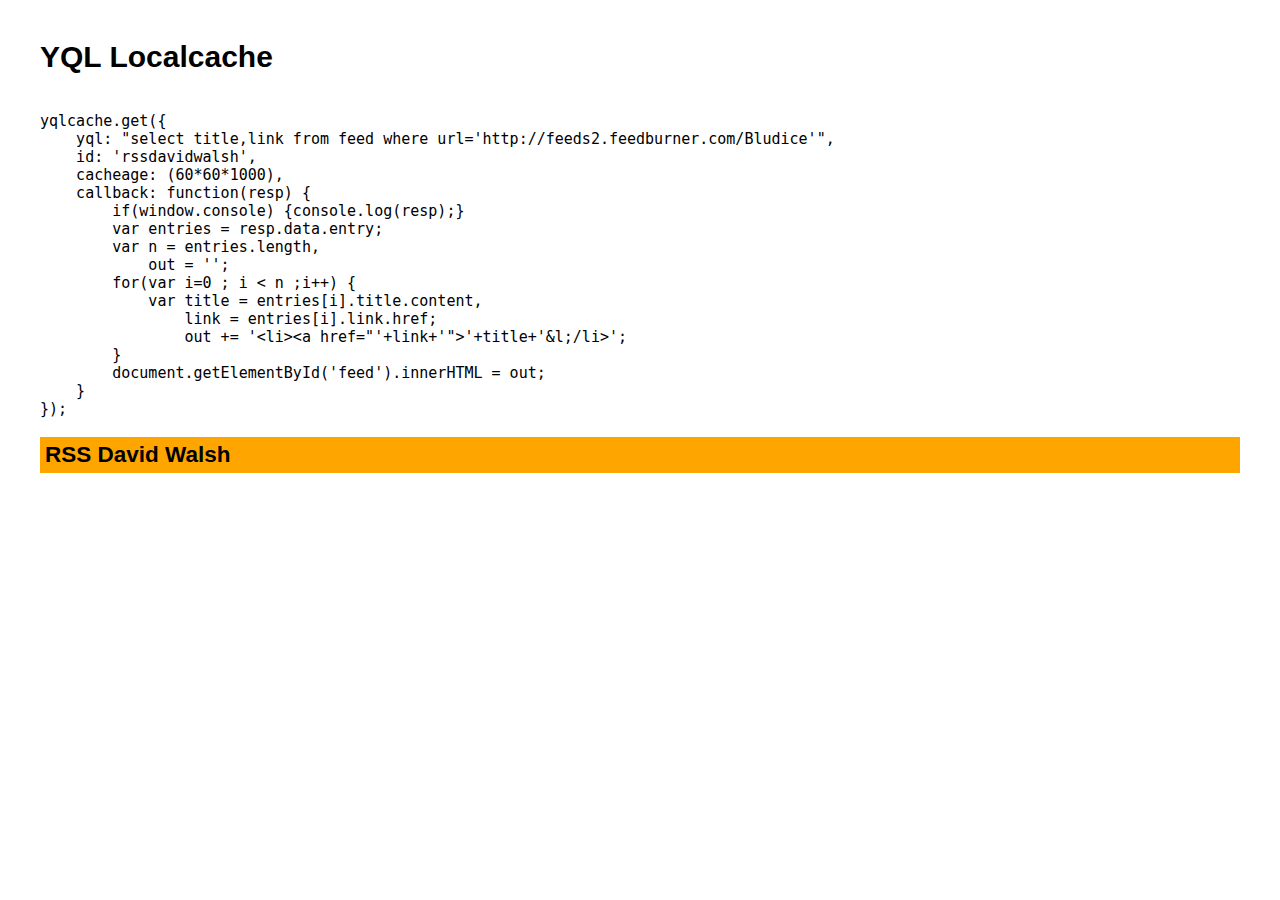
<file: YQLCache/demos/rss/davidwalsh.html>
<!DOCTYPE HTML PUBLIC "-//W3C//DTD HTML 4.01//EN" "http://www.w3.org/TR/html4/strict.dtd">
<html>
<head>
<meta http-equiv="Content-Type" content="text/html;charset=UTF-8" />
<title>Get RSS using yqlcache</title>
<style type="text/css">
html,body{font-family: georgia, verdana, sans-serif;font-size: 15px;margin: 20px}
ul,ul li{margin:0;padding:0;list-style:square;}
h2{background:orange;color: #000;padding: 5px}
ul li {padding: 4px}
ul li a {color: #69c}
</style>
</head>
<body>
<h1>YQL Localcache</h1>
<div id="status"></div>
<pre><code>
yqlcache.get({
    yql: "select title,link from feed where url='http://feeds2.feedburner.com/Bludice'",
    id: 'rssdavidwalsh',
    cacheage: (60*60*1000),
    callback: function(resp) {
        if(window.console) {console.log(resp);}
        var entries = resp.data.entry;
        var n = entries.length,
            out = ''; 
        for(var i=0 ; i < n ;i++) {
            var title = entries[i].title.content,
                link = entries[i].link.href;
                out += '&lt;li&gt;&lt;a href="'+link+'"&gt;'+title+'&l;/li&gt;';
        }
        document.getElementById('feed').innerHTML = out; 
    } 
});
</code></pre>
<div id="status"></div>
<h2>RSS David Walsh</h2>
<ul id="feed"></ul>
<script type="text/javascript" src="yqlcache-min.js"></script>
<script type="text/javascript">
yqlcache.get({
    yql: "select title,link from feed where url='http://feeds2.feedburner.com/Bludice'",
    id: 'rssdavidwalsh',
    cacheage: (60*60*1000),
    callback: function(resp) {
        if(window.console) {console.log(resp);}
        var entries = resp.data.entry;
        var n = entries.length,
            out = ''; 
        for(var i=0;i<n;i++) {
            var title = entries[i].title.content,
                link = entries[i].link.href;
                out += '<li><a href="'+link+'">'+title+'</li>';
        }
        document.getElementById('feed').innerHTML = out; 
        document.getElementById('status').innerHTML = "Status: " + resp.type; 
    } 
});
</script>
</body>
</html>
</file>
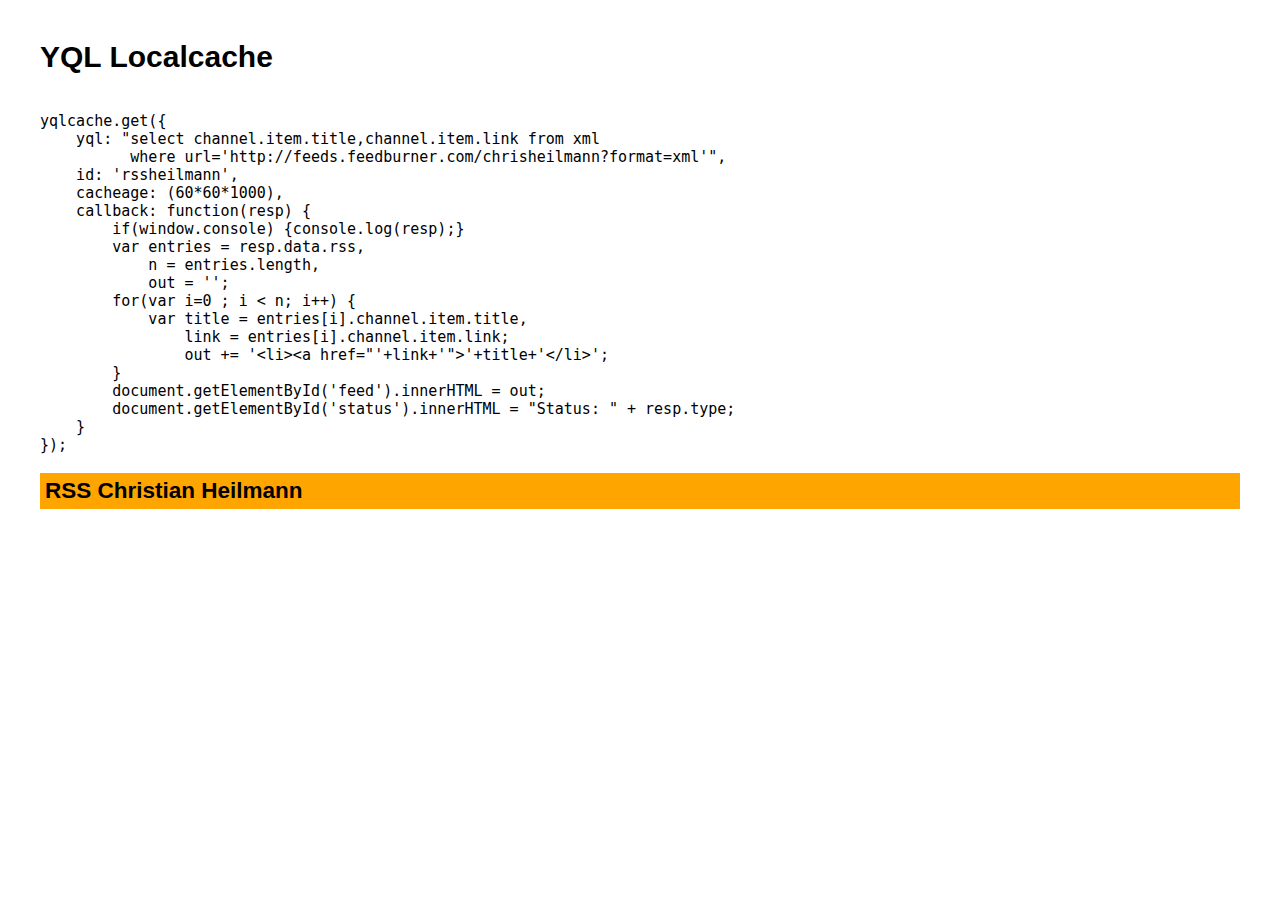
<file: YQLCache/demos/rss/heilmann.html>
<!DOCTYPE HTML PUBLIC "-//W3C//DTD HTML 4.01//EN" "http://www.w3.org/TR/html4/strict.dtd">
<html>
<head>
<meta http-equiv="Content-Type" content="text/html;charset=UTF-8" />
<title>Get RSS using yqlcache</title>
<style type="text/css">
html,body{font-family: georgia, verdana, sans-serif;font-size: 15px;margin: 20px}
ul,ul li{margin:0;padding:0;list-style:square;}
h2{background:orange;color: #000;padding: 5px}
ul li {padding: 4px}
ul li a {color: #69c}
</style>
</head>
<body>
<h1>YQL Localcache</h1>
<div id="status"></div>
<pre><code>
yqlcache.get({
    yql: "select channel.item.title,channel.item.link from xml 
          where url='http://feeds.feedburner.com/chrisheilmann?format=xml'",
    id: 'rssheilmann',
    cacheage: (60*60*1000),
    callback: function(resp) {
        if(window.console) {console.log(resp);}
        var entries = resp.data.rss,
            n = entries.length,
            out = ''; 
        for(var i=0 ; i < n; i++) {
            var title = entries[i].channel.item.title,
                link = entries[i].channel.item.link;
                out += '&lt;li&gt;&lt;a href="'+link+'"&gt;'+title+'&lt;/li&gt;';
        }
        document.getElementById('feed').innerHTML = out; 
        document.getElementById('status').innerHTML = "Status: " + resp.type; 
    } 
});
</code></pre>
<div id="status"></div>
<h2>RSS Christian Heilmann</h2>
<ul id="feed"></ul>
<script type="text/javascript" src="yqlcache-min.js"></script>
<script type="text/javascript">
yqlcache.get({
    yql: "select channel.item.title,channel.item.link from xml where url='http://feeds.feedburner.com/chrisheilmann?format=xml'",
    id: 'rssheilmann',
    cacheage: (60*60*1000),
    callback: function(resp) {
        if(window.console) {console.log(resp);}
        var entries = resp.data.rss,
            n = entries.length,
            out = ''; 
        for(var i=0;i<n;i++) {
            var title = entries[i].channel.item.title,
                link = entries[i].channel.item.link;
                out += '<li><a href="'+link+'">'+title+'</li>';
        }
        document.getElementById('feed').innerHTML = out; 
        document.getElementById('status').innerHTML = "Status: " + resp.type; 
    } 
});
</script>
</body>
</html>
</file>
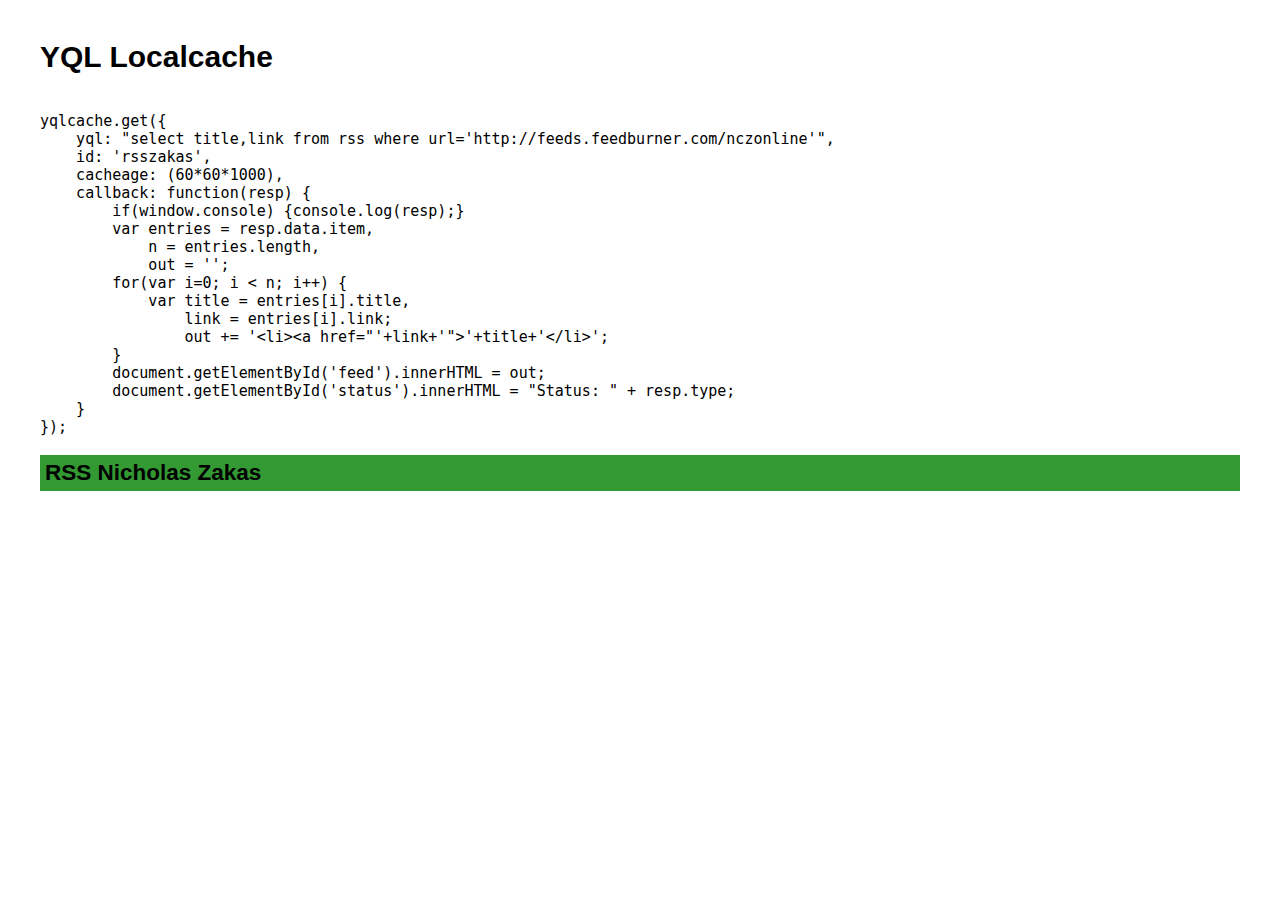
<file: YQLCache/demos/rss/nicholaszakas.html>
<!DOCTYPE HTML PUBLIC "-//W3C//DTD HTML 4.01//EN" "http://www.w3.org/TR/html4/strict.dtd">
<html>
<head>
<meta http-equiv="Content-Type" content="text/html;charset=UTF-8" />
<title>Get RSS using yqlcache</title>
<style type="text/css">
html,body{font-family: georgia, verdana, sans-serif;font-size: 15px;margin: 20px}
ul,ul li{margin:0;padding:0;list-style:square;}
h2{background: #393;color: #000;padding: 5px}
ul li {padding: 4px}
ul li a {color: #393}
</style>
</head>
<body>
<h1>YQL Localcache</h1>
<div id="status"></div>
<pre><code>
yqlcache.get({
    yql: "select title,link from rss where url='http://feeds.feedburner.com/nczonline'",
    id: 'rsszakas',
    cacheage: (60*60*1000),
    callback: function(resp) {
        if(window.console) {console.log(resp);}
        var entries = resp.data.item,
            n = entries.length,
            out = ''; 
        for(var i=0; i < n; i++) {
            var title = entries[i].title,
                link = entries[i].link;
                out += '&lt;li&gt;&lt;a href="'+link+'"&gt;'+title+'&lt;/li&gt;';
        }
        document.getElementById('feed').innerHTML = out; 
        document.getElementById('status').innerHTML = "Status: " + resp.type; 
    } 
});
</code></pre>
<div id="status"></div>
<h2>RSS Nicholas Zakas</h2>
<ul id="feed"></ul>
<script type="text/javascript" src="yqlcache-min.js"></script>
<script type="text/javascript">
yqlcache.get({
    yql: "select title,link from rss where url='http://feeds.feedburner.com/nczonline'",
    id: 'rsszakas',
    cacheage: (60*60*1000),
    callback: function(resp) {
        if(window.console) {console.log(resp);}
        var entries = resp.data.item,
            n = entries.length,
            out = ''; 
        for(var i=0 ; i < n; i++) {
            var title = entries[i].title,
                link = entries[i].link;
                out += '<li><a href="'+link+'">'+title+'</li>';
        }
        document.getElementById('feed').innerHTML = out; 
        document.getElementById('status').innerHTML = "Status: " + resp.type; 
    } 
});
</script>
</body>
</html>
</file>
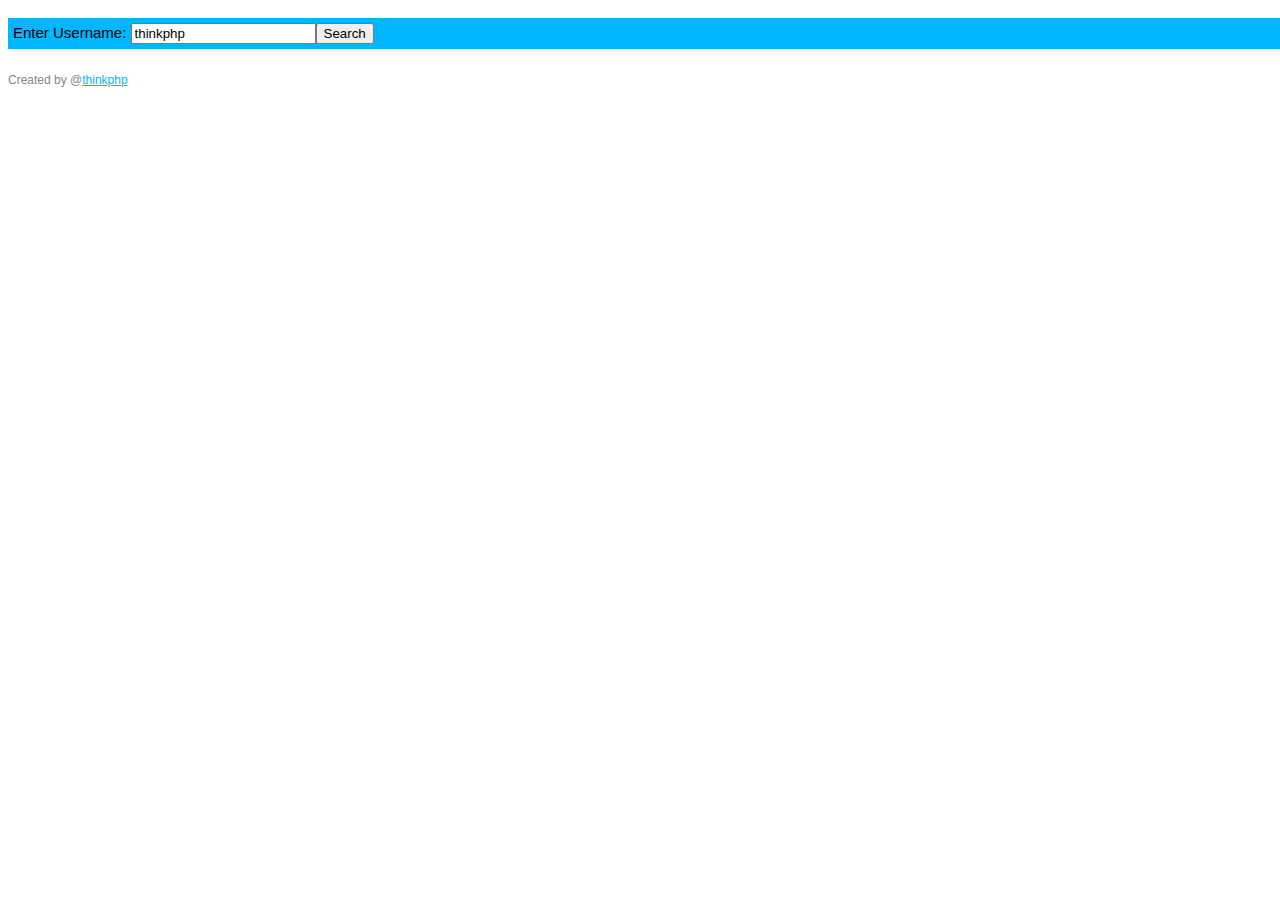
<file: YQLCache/demos/twitter/form.twitter.html>
<!DOCTYPE HTML PUBLIC "-//W3C//DTD HTML 4.01//EN" "http://www.w3.org/TR/html4/strict.dtd">
<html>
<head>
   <meta http-equiv="content-type" content="text/html;charset=utf-8"/>
   <title>Get tweets from Form User Twitter using yqlcache</title>
   <link rel="stylesheet" href="http://yui.yahooapis.com/2.7.0/build/reset-fonts-grids/reset-fonts-grids.css" type="text/css">
   <link rel="stylesheet" href="http://yui.yahooapis.com/2.7.0/build/base/base.css" type="text/css">
   <style type="text/css">
   html,body{font-family: georgia,helvetica,arial,sans-serif;font-size: 15px}
   h1{ font-size:200%; margin:0; padding-bottom:10px; color:#393;}
   h1 span{color: #111}
   form{background:#00B7FF;padding: 5px;-moz-box-shadow:5px 5px 7px rgba(33, 33, 33, 0.7);width: 100%}
   #ft{font-size:80%;color:#888;text-align:left;margin:2em 0;font-size: 12px}
   #ft p a{color:#00B7FF;}
   </style>   
</head>
<body>
<div id="doc" class="yui-t7">
   <div id="hd" role="banner"><h1></h1></div>
   <div id="bd" role="main">
         <form id="f" name="f">
            <label for="username">Enter Username: </label><input type="text" id="username" name="username" value="thinkphp"/><input type="submit" value="Search">
         </form>  
         <ul id="tweets"></ul>
         <div id="status"></div>
   </div>
<div id="ft"><p>Created by @<a href="http://twitter.com/thinkphp">thinkphp</a></div>
</div>
<script type="text/javascript" src="yqlcache-min.js"></script>
<script type="text/javascript">
          var tweet = function() {

                    function Link(text) {

                            return text.replace(/(^|\s+)(https*\:\/\/\S+[^\.\s+])/g,function(x,y,z){

                                   return ((y != '') ? ' ': '') + '<a style="color:#00B7FF;" href="'+ z +'">'+ ( (z.length > 24) ? z.substr(0,15) + '...' : z ) + '</a>';   
                            }); 
                    } 

                    function At(text) {

                             return text.replace(/(^|\s+)\@([a-zA-Z0-9_-]{1,15})/g,function(x,y,z){

                                    return ((y != '') ? ' ': '') + '@<a style="color:#00B7FF;" href="http://twitter.com/'+ z +'">'+ z +'</a>';
                             });
                    }

                    function Hash(text) {

                             return text.replace(/(^|\s+)\#([a-zA-Z0-9_-]+)/g,function(x,y,z){

                                    return ((y != '') ? ' ': '') + '#<a style="color:#00B7FF;" href="http://search.twitter.com/search?q=%23'+z+'">'+ z +'</a>';
                             });
                    }  

                    function clean(text) {

                            return this.Hash(this.At(this.Link(text))); 
                    }

             return {Link: Link,At: At, Hash: Hash,clean: clean}

          }(); 

    var f = document.getElementById('f');
    f.onsubmit = function() {
      var user = document.getElementById('username').value,
          YQL = "select * from xml where url='http://twitter.com/statuses/user_timeline/" + user + ".xml'"; 
          yqlcache.get({
               yql: YQL,
               id: 'mytweets_' + user,
               cacheage: 60*60*1000,
               callback: function(o) {
                   if(window.console) {console.log(o.type);}
                   var status = (o.data.statuses.status);
                   var out = '', n = status.length;
                   for(var i=0;i<n;i++) {
                       out += '<li>'+ tweet.clean(status[i].text) + '</li>';
                   }   
                   document.getElementById('tweets').innerHTML = out; 
                   document.getElementById('status').innerHTML = 'status: ' + o.type; 
               } 
          });      


      return false;
    }
</script>
</body>
</html>
</file>
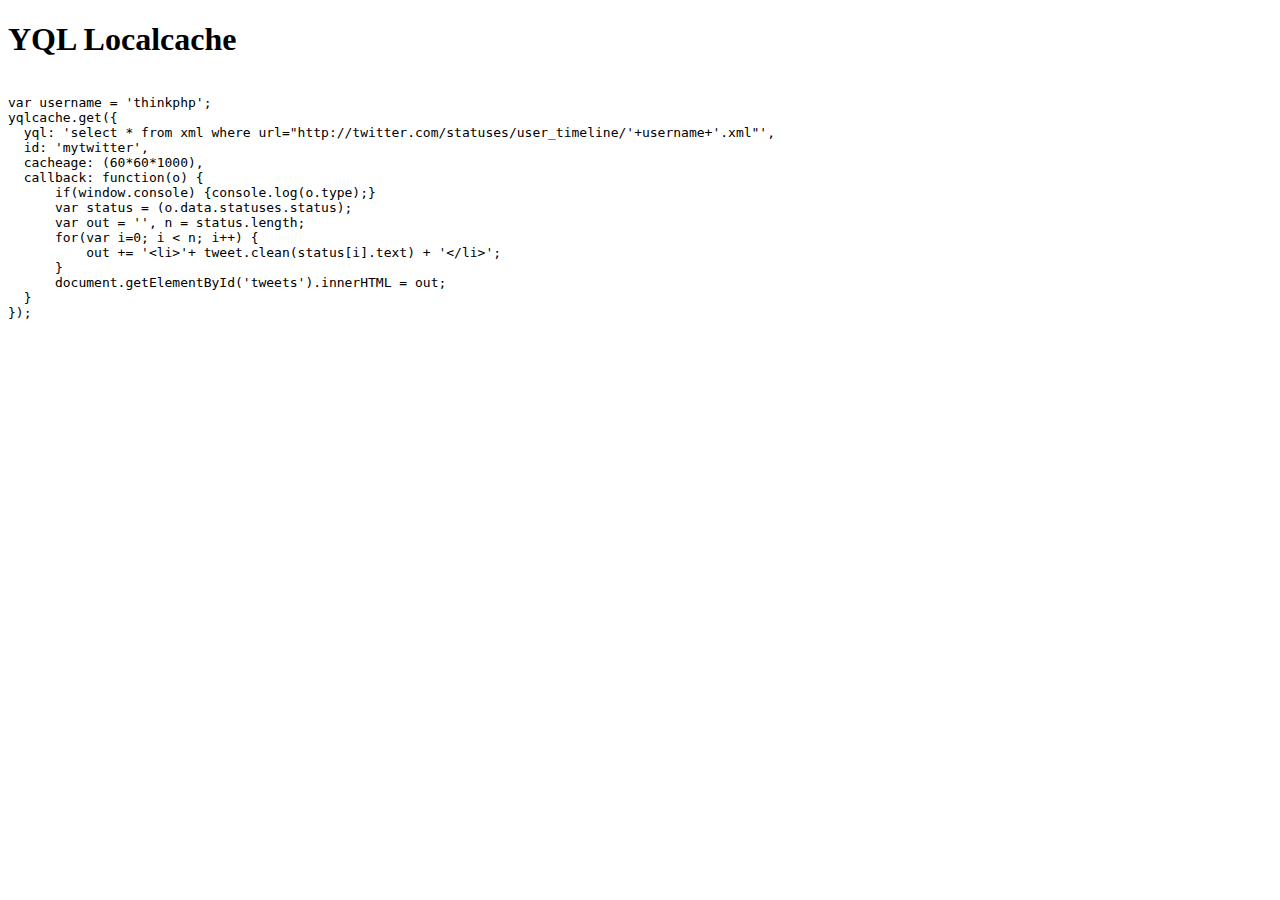
<file: YQLCache/demos/twitter/getTweets.html>
<!DOCTYPE HTML PUBLIC "-//W3C//DTD HTML 4.01//EN" "http://www.w3.org/TR/html4/strict.dtd">
<html>
<head>
<meta http-equiv="Content-Type" content="text/html;charset=UTF-8" />
<title>Get Tweets from Username/Twitter</title>
<style type="text/css">
</style>
</head>
<body>
<h1>YQL Localcache</h1>
<pre><code>
var username = 'thinkphp';
yqlcache.get({
  yql: 'select * from xml where url="http://twitter.com/statuses/user_timeline/'+username+'.xml"',
  id: 'mytwitter',
  cacheage: (60*60*1000),
  callback: function(o) {
      if(window.console) {console.log(o.type);}
      var status = (o.data.statuses.status);
      var out = '', n = status.length;
      for(var i=0; i < n; i++) {
          out += '&lt;li&gt;'+ tweet.clean(status[i].text) + '&lt;/li&gt;';
      }  
      document.getElementById('tweets').innerHTML = out;    
  }
});
</code></pre>
<div id="status"></div>
<ul id="tweets"></ul>
<script type="text/javascript" src="yqlcache-min.js"></script>
<script type="text/javascript">

          var tweet = function() {

                    function Link(text) {

                            return text.replace(/(^|\s+)(https*\:\/\/\S+[^\.\s+])/g,function(x,y,z){

                                   return ((y != '') ? ' ': '') + '<a style="color:#00B7FF;" href="'+ z +'">'+ ( (z.length > 24) ? z.substr(0,15) + '...' : z ) + '</a>';   
                            }); 
                    } 

                    function At(text) {

                             return text.replace(/(^|\s+)\@([a-zA-Z0-9_-]{1,15})/g,function(x,y,z){

                                    return ((y != '') ? ' ': '') + '@<a style="color:#00B7FF;" href="http://twitter.com/'+ z +'">'+ z +'</a>';
                             });
                    }

                    function Hash(text) {

                             return text.replace(/(^|\s+)\#([a-zA-Z0-9_-]+)/g,function(x,y,z){

                                    return ((y != '') ? ' ': '') + '#<a style="color:#00B7FF;" href="http://search.twitter.com/search?q=%23'+z+'">'+ z +'</a>';
                             });
                    }  

                    function clean(text) {

                            return this.Hash(this.At(this.Link(text))); 
                    }

             return {Link: Link,At: At, Hash: Hash,clean: clean}

          }(); 

var username = 'thinkphp';
yqlcache.get({
  yql: 'select * from xml where url="http://twitter.com/statuses/user_timeline/'+username+'.xml"',
  id: 'mytwitter',
  cacheage: (10*60*1000),
  callback: function(o) { 
      if(window.console) {console.log(o.type);}
      document.getElementById('status').innerHTML = 'Status: <strong>' + o.type + '</strong>';
      var status = (o.data.statuses.status);
      var out = '', n = status.length;
      for(var i=0;i<n;i++) {
          out += '<li>'+ tweet.clean(status[i].text) + '</li>';
      }  
      document.getElementById('tweets').innerHTML = out;    
  }
});
</script>
</body>
</html>
</file>
<file: jQuery-YQL/lastfm.css>
.lastFM
{
	font-family: Arial, Helvetica, sans-serif;
	font-size: 90%;
	margin: 2em 3em;
	width: 280px;
	color: #666;
}
.lastFM a
{
	color: #444;
	text-decoration: none;
}
.lastFM a:hover
{
	color: #000;
	text-decoration: underline;
}
.lastFM a img { border: none; }
.lastFM img
{
	float: left;
	margin: 0 1em 0 0;
}

.lastFMHeader
{
	font-size: 1.2em;
	font-weight: bold;
	padding: 0.2em 0;
}



.lastFMBody { border: 1px solid #94C9FF;}
.lastFMBody ul
{
	margin: 0;
	padding: 0;
	list-style: none;
}
.lastFM .itemRow
{
	clear: left;
	margin: 0;
	padding: 0.4em; 
	height: 64px;
}
.lastFM .itemName a
{
	font-weight: bold;
}

.lastFM .odd { background-color: #94C9FF; }
.lastFM .even { background-color: #A1D9FF; }

.lastFM a img { border: none; }
.lastFM img {
	float: left;
	margin: 0 1em 0 0;
}

.lastFM .time {
font-style: oblique;
font-size: 11px;
font-height: bold
}

.lastFM ul li a img {width: 64px; height: 64px}
</file>
<file: MooTools-YQL/lastfm.css>
.lastFM
{
	font-family: Arial, Helvetica, sans-serif;
	font-size: 90%;
	margin: 2em 3em;
	width: 280px;
	color: #666;
}
.lastFM a
{
	color: #444;
	text-decoration: none;
}
.lastFM a:hover
{
	color: #000;
	text-decoration: underline;
}
.lastFM a img { border: none; }
.lastFM img
{
	float: left;
	margin: 0 1em 0 0;
}

.lastFMHeader
{
	font-size: 1.2em;
	font-weight: bold;
	padding: 0.2em 0;
}



.lastFMBody { border: 1px solid #94C9FF;}
.lastFMBody ul
{
	margin: 0;
	padding: 0;
	list-style: none;
}
.lastFM .itemRow
{
	clear: left;
	margin: 0;
	padding: 0.4em; 
	height: 64px;
}
.lastFM .itemName a
{
	font-weight: bold;
}

.lastFM .odd { background-color: #94C9FF; }
.lastFM .even { background-color: #A1D9FF; }

.lastFM a img { border: none; }
.lastFM img {
	float: left;
	margin: 0 1em 0 0;
}

.lastFM .time {
font-style: oblique;
font-size: 11px;
font-height: bold
}

.lastFM ul li a img {width: 64px; height: 64px}
</file>
<file: yqlquery/lastfm.css>
.lastFM
{
	font-family: Arial, Helvetica, sans-serif;
	font-size: 90%;
	margin: 2em 3em;
	width: 280px;
	color: #666;
}
.lastFM a
{
	color: #444;
	text-decoration: none;
}
.lastFM a:hover
{
	color: #000;
	text-decoration: underline;
}
.lastFM a img { border: none; }
.lastFM img
{
	float: left;
	margin: 0 1em 0 0;
}

.lastFMHeader
{
	font-size: 1.2em;
	font-weight: bold;
	padding: 0.2em 0;
}



.lastFMBody { border: 1px solid #94C9FF;}
.lastFMBody ul
{
	margin: 0;
	padding: 0;
	list-style: none;
}
.lastFM .itemRow
{
	clear: left;
	margin: 0;
	padding: 0.4em; 
	height: 64px;
}
.lastFM .itemName a
{
	font-weight: bold;
}

.lastFM .odd { background-color: #94C9FF; }
.lastFM .even { background-color: #A1D9FF; }

.lastFM a img { border: none; }
.lastFM img {
	float: left;
	margin: 0 1em 0 0;
}

.lastFM .time {
font-style: oblique;
font-size: 11px;
font-height: bold
}

.lastFM ul li a img {width: 64px; height: 64px}
</file>
